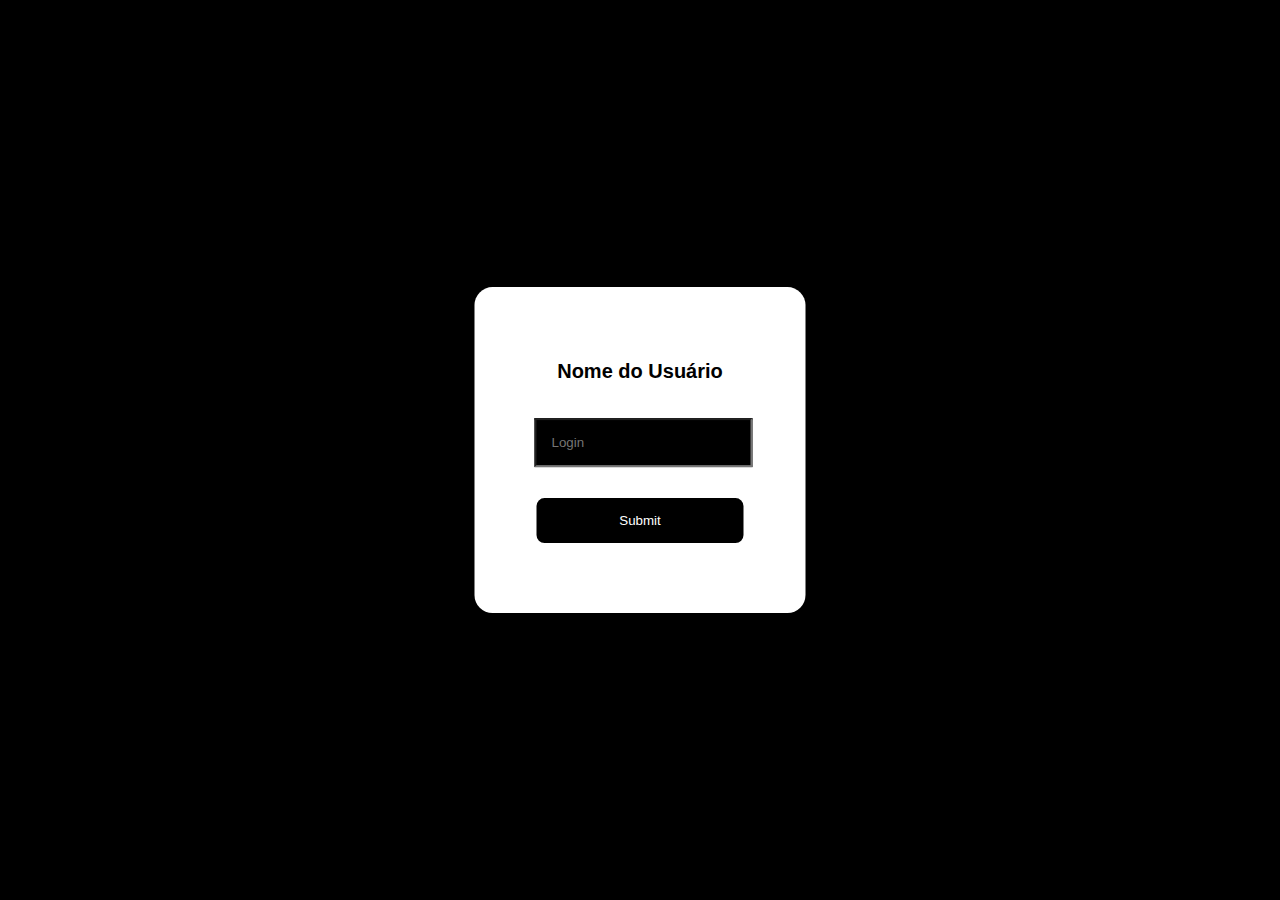
<file: projeto/tela-login.html>
<!DOCTYPE html>
<html lang="pt-br">
<head>
    <meta charset="UTF-8">
    <meta name="viewport" content="width=device-width, initial-scale=1.0">
    <title>Tela de login</title>
    <style>
        body {
            font-family: Arial, Helvetica, sans-serif;
            background-color: black;
            font-size: 10px;
            text-align: left;

        }

        .tela-login {
            position: absolute;
            top: 50%;
            left: 50%;
            transform: translate(-50%, -50%);
            padding: 60px;
            border-radius: 18px;
            background-color: white;
            color: black;
            text-align: center;
        }
        
        input{
            background-color: black;
            padding: 15px;
            border-radius: none;
            outline: none;
            color: white;
            padding: 15px;
            width: 87%;
            margin: 10px auto;
        }

        .button {
            background-color: black;
            color: white;
            border: none;
            border-radius: 8px;
            padding: 15px;
            width: 98%;
            cursor: pointer;
        }

        button:hover {
            background-color: rgba(0, 0, 0, 0.897);
            cursor: pointer;

         }
    </style>
</head>

<body>

    <form class="tela-login"> 
        
        <h1>Nome do Usuário </h1> <br>
        <input type="text" placeholder="Login" id="login">

        <br> <br>

        <input type="submit" onclick="logar(); return false" class="button">
    
    </form>


    <script>
        
        function logar(){
            var login = document.getElementById('login').value;

            // if(login){
            //     alert('Sucesso')
                
           location.href = "tela-segunda.html"

            // } else{
            //     alert('Usuário não encontrado')
            // }
        }
 
    </script>
</body>
</html>
</file>
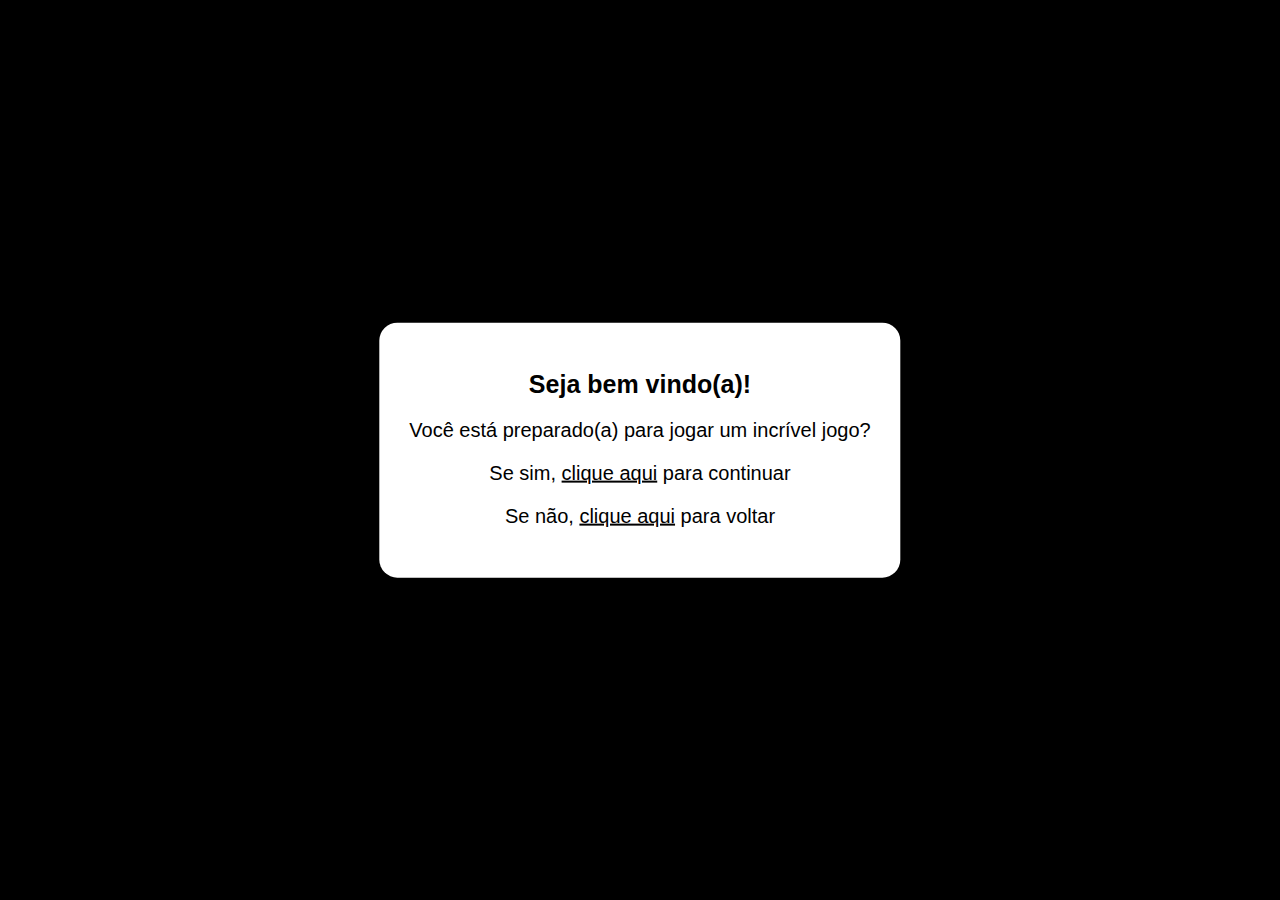
<file: projeto/tela-segunda.html>
<!DOCTYPE html>
<html lang="pt-br">
<head>
    <meta charset="UTF-8">
    <meta name="viewport" content="width=device-width, initial-scale=1.0">
    <title>Home</title>
    <style>
         body {
            font-family: Arial, Helvetica, sans-serif;
            background-color: black;
            color: white;
        }

        .tela{
            position: absolute;
            top: 50%;
            left: 50%;
            transform: translate(-50%, -50%);
            padding: 30px;
            border-radius: 18px;
            background-color: white;
            color: black;
            text-align: center;
        }

        h1{
            font-size: 25px;
            text-align: center;
        }

        .voltar{
            color: black;
        }

        .link {
            color: black;
        }

        p {
            font-size: 20px;
            text-align: center;
        }
</style>
</head>

<body>
    <div class="tela">
        <h1> Seja bem vindo(a)! </h1>
        <p>Você está preparado(a) para jogar um incrível jogo?</p>
        <p>Se sim, <a href="index.html" target="_blank" class="link"> clique aqui</a> para continuar</p>
        <p>Se não, <a href="tela-login.html" class="voltar"> clique aqui</a> para voltar</p>
    </div>
</body>


</html>
</file>
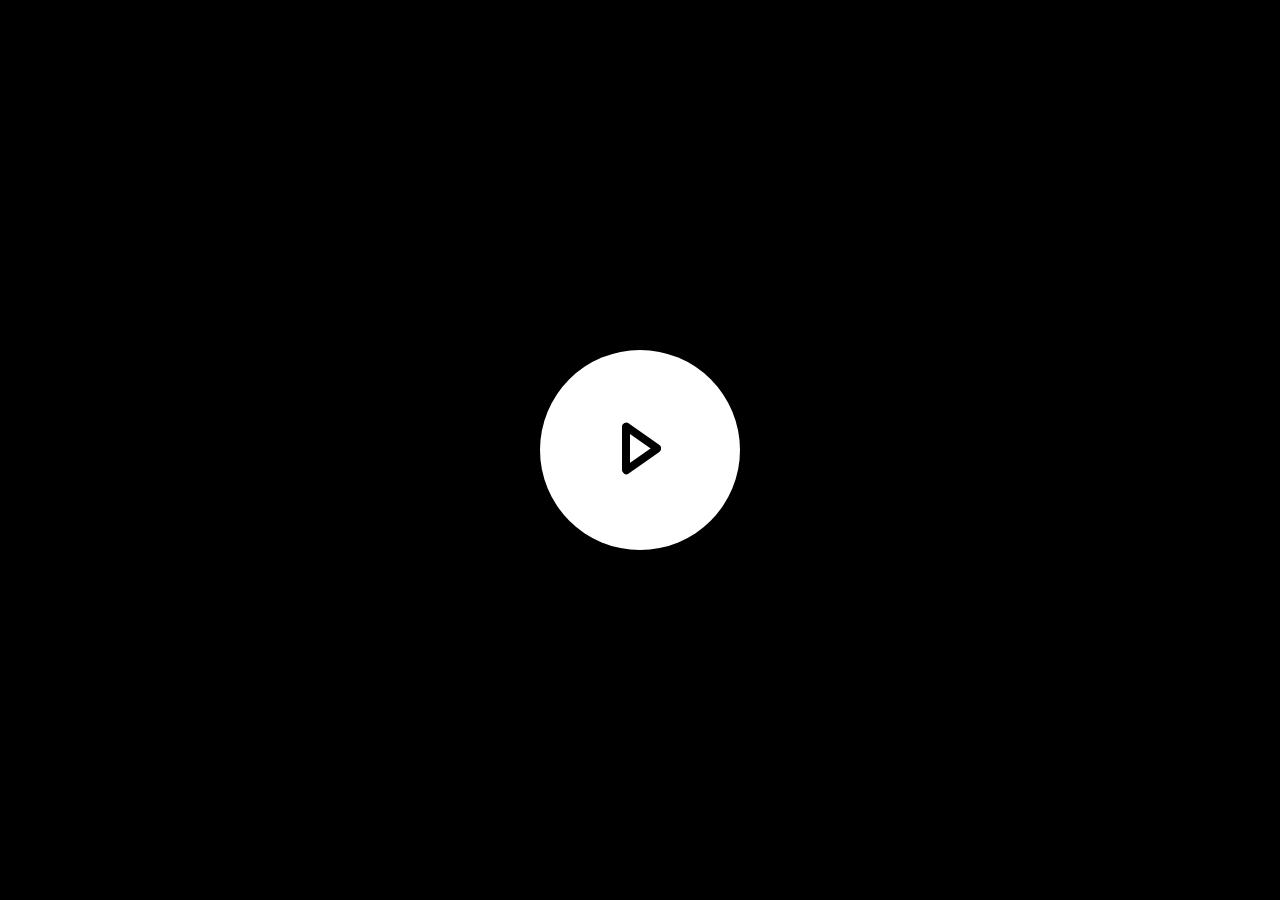
<file: projeto/botao/botao.html>
<!DOCTYPE html>
<html lang="en">
<head>
    <meta charset="UTF-8">
    <meta name="viewport" content="width=device-width, initial-scale=1.0">
    <link rel="stylesheet" href="css/botao.css">
</head>

<body>
    <div class="container">
        <div class="app">
            <div class="pause">
                <div class="line line_1"></div>
                <div class="line line_2"></div>
            </div>
            <div class="play active">
                <div class="line line_1"></div>
                <div class="line line_2"></div>
                <div class="line line_3"></div>
            </div>
        </div>
    </div>

    <script src="js/botao.js"></script>

</body>

</html>
</file>
<file: projeto/botao/css/botao.css>
body{
    width: 100%;
    height: 100vh;
    display: flex;
    justify-content: center;
    align-items: center;
    background-color: black;
}

*{
    margin: 0;
    padding: 0;
    overflow: hidden;
}


.container {
    width: 200px;
    height: 200px;
    border-radius: 50%;
    box-shadow: 0 0 5px rgba(0, 0, 0, 15), 0 2px 10px rgba(0, 0, 0, 0.1);
    background-color: white;
    display: flex;
    justify-content: center;
    align-items: center;
}

.app{
    width: 80px;
    height: 80px;
    position: relative;
    border-radius: 50%;
}

.pause, .play {
    width: 100%;
    height: 100%;
    cursor: pointer;
    position: absolute;
}

.line {
    position: absolute;
    width: 8px;
    height: 50%;
    background: #000;
    border-radius: 10px;
    transition: all 400ms cubic-bezier(0.8, 0, 0.33, 1);
}

.play.active .line{
    height: 62%;
    margin: 20% 0;
}

.play.active .line_1 {
    left: 28%;
    top: -3px;
}

.play.active .line_2 {
    height: 56%;
    left: 63%;
    transform: rotate(-55deg) translateY(-16.5px) translateX(2px);
}

.play.active .line_3 {
    height: 56%;
    left: 63%;
    transform: rotate(55deg) translateY(16.5px) translateX(2px);
}

.play .line {
    margin: 25% 0;
}

.play .line_1 {
    left: 28%;
}

.play .line_2 {
    height: 56%;
    left: 60%;
    transform: rotate(-55deg) translateY(-128px) translateX(16px);
}

.play .line_3 {
    height: 56%;
    left: 60%;
    transform: rotate(55deg) translateY(128px) translateX(16px);
    transition-delay: 200ms;
}


.pause .line_1{
    margin: 25% 0;
    left: 28%;
}

.pause .line_2{
    margin: 100% -16%;
    right: 45%;
    transition-delay: 200ms;
}

.pause.active .line{
    opacity: 1;
}


.pause.active .line_1 {
    margin: 25% 0;
    left: 28%;
}

.pause.active .line_2 {
    margin: 25% 0;
    right: 28%
}
</file>
